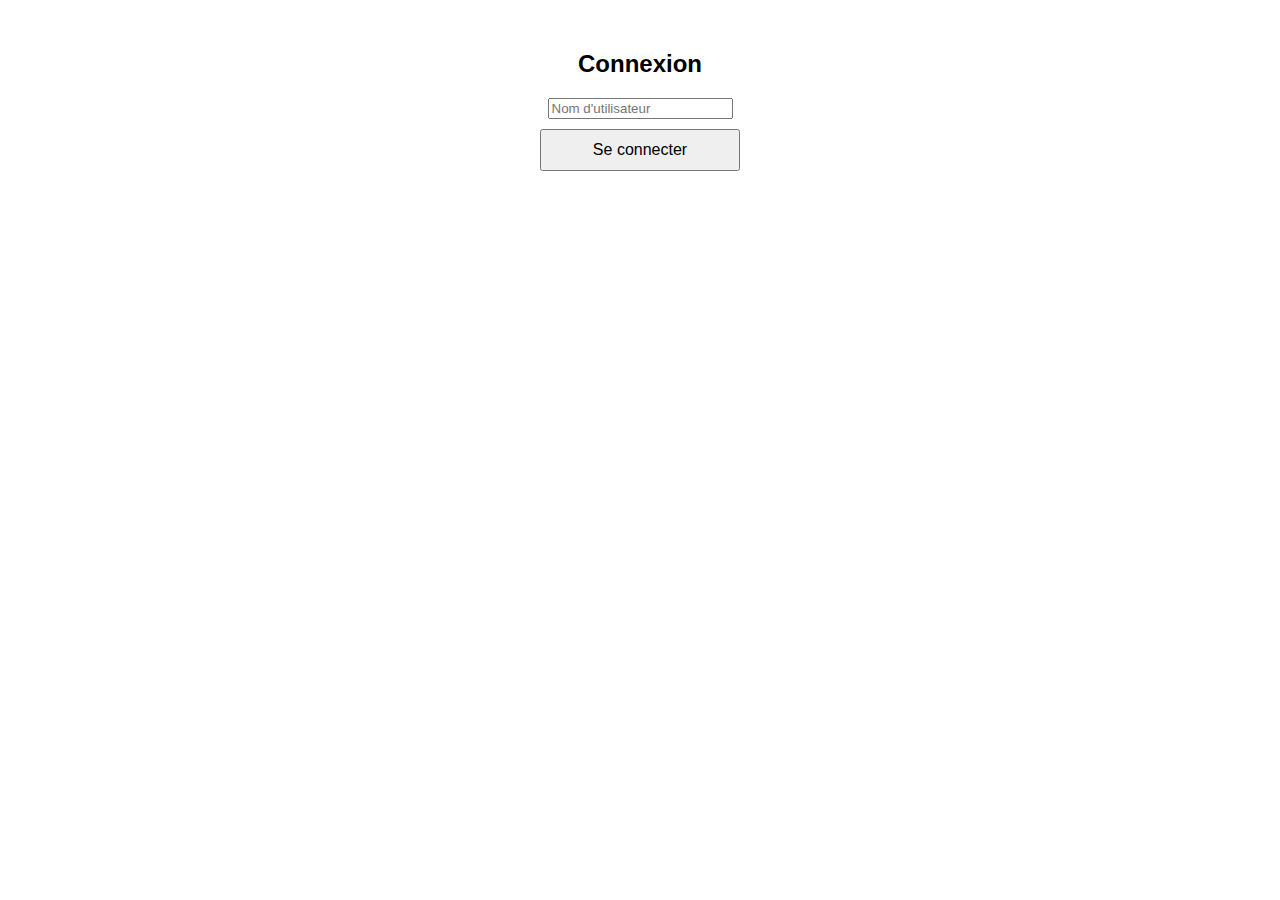
<file: index.html>
<!DOCTYPE html>
<html lang="fr">
<head>
    <meta charset="UTF-8">
    <meta name="viewport" content="width=device-width, initial-scale=1.0">
    <title>Quiz Interactif</title>
    <link rel="stylesheet" href="style2.css">
</head>
<body>
    <div id="login-container">
        <h2>Connexion</h2>
        <input type="text" id="username" placeholder="Nom d'utilisateur">
        <button onclick="login()">Se connecter</button>
    </div>

    <div id="quiz-container" style="display:none;">
        <h2 id="welcome-message"></h2>
        <button onclick="openCategoryWindow()">Catégorie</button>
        <button onclick="openQuizWindow()">Quiz</button>
        <button onclick="openPlayWindow()">Jouer</button>
        <button onclick="openResetWindow()">Réinitialiser</button>
        <button onclick="logout()">Déconnexion</button>
    </div>

    <div id="popup" class="modal">
        <div class="modal-content">
            <span class="close" onclick="closePopup()">&times;</span>
            <div id="popup-content"></div>
        </div>
    </div>

    <script src="script2.js"></script>
</body>
</html>
</file>
<file: style2.css>
body {
    font-family: Arial, sans-serif;
    text-align: center;
}

#login-container, #quiz-container {
    margin-top: 50px;
}

button {
    display: block;
    margin: 10px auto;
    padding: 10px;
    width: 200px;
    font-size: 16px;
    cursor: pointer;
}

.modal {
    display: none;
    position: fixed;
    left: 0;
    top: 0;
    width: 100%;
    height: 100%;
    background-color: rgba(0,0,0,0.5);
}

.modal-content {
    background-color: white;
    margin: 15% auto;
    padding: 20px;
    width: 50%;
}

.close {
    float: right;
    font-size: 20px;
    cursor: pointer;
}
</file>
